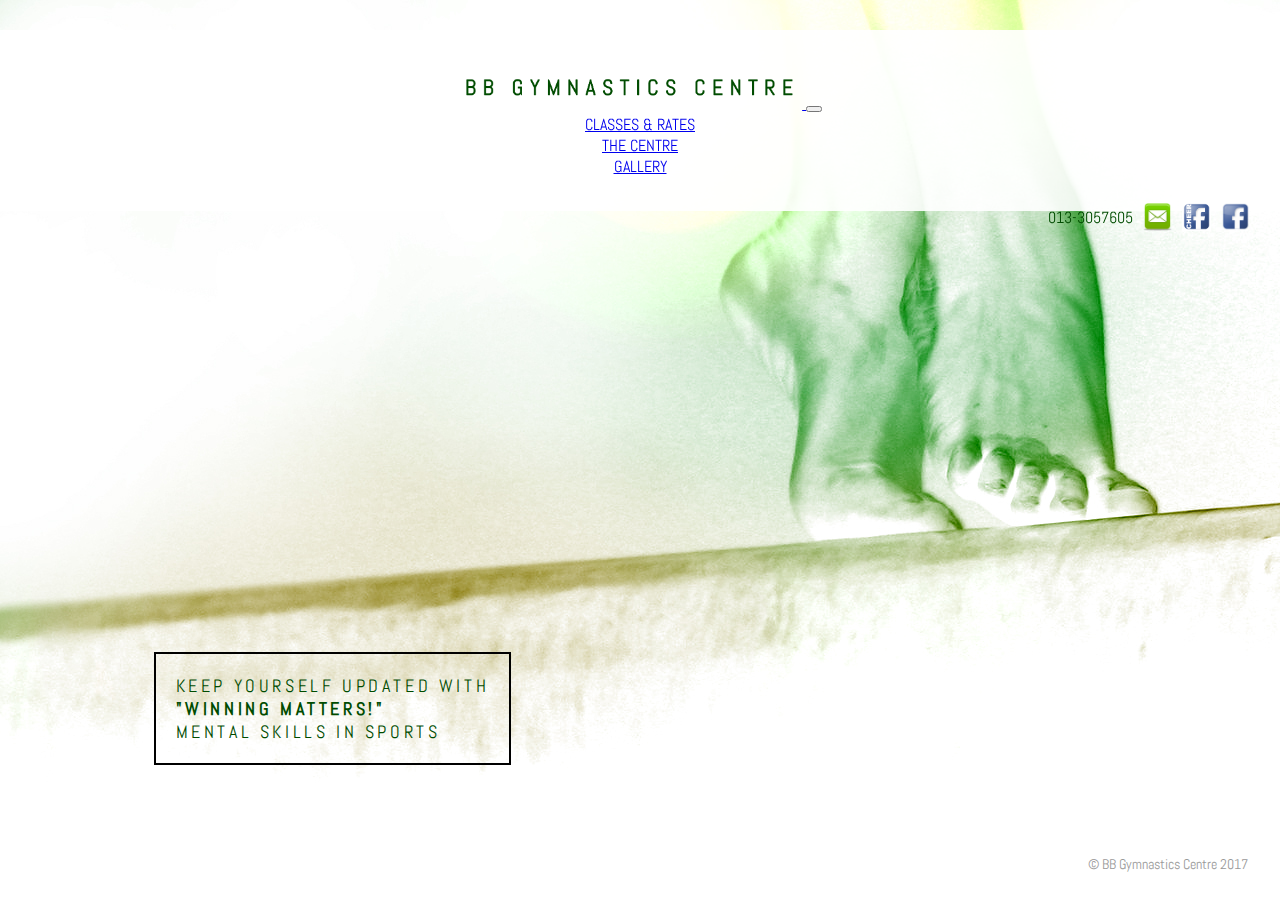
<file: index.html>
<!DOCTYPE html>
<html>

<head>
    <title>BBG</title>
    <link rel="stylesheet" href="https://maxcdn.bootstrapcdn.com/bootstrap/4.0.0-beta/css/bootstrap.min.css" integrity="sha384-/Y6pD6FV/Vv2HJnA6t+vslU6fwYXjCFtcEpHbNJ0lyAFsXTsjBbfaDjzALeQsN6M"
        crossorigin="anonymous">
    <link type="text/css" rel="stylesheet" href="./stylesheet/page_stylesheet.css" />
    <link type="image/gif" rel="icon" href="images/favicon.png" sizes="16x16">
</head>

<body class="home">
    <header>
        <nav class="navbar navbar-expand-lg fixed-top">
            <a class="navbar-brand" href="#">
                <img src="images/fontlogo.png" alt="BB Gymnastics Centre" height="45px" />
            </a>
            <button class="navbar-toggler" type="button" data-toggle="collapse" data-target="#navbarSupportedContent" aria-controls="navbarSupportedContent"
                aria-expanded="false" aria-label="Toggle navigation">
                <span class="navbar-toggler-icon"></span>
            </button>
            <div class="collapse navbar-collapse" id="navbarSupportedContent">
                <ul class="navbar-nav">
                    <li class="nav-item">
                        <a class="nav-link" href="#">CLASSES &amp; RATES</a>
                    </li>
                    <li class="nav-item">
                        <a class="nav-link" href="#">THE CENTRE</a>
                    </li>
                    <li class="nav-item">
                        <a class="nav-link" href="#">GALLERY</a>
                    </li>
                </ul>
            </div>
            <div class="socialmedia">
                <a href="https://www.facebook.com/groups/302359636441848/?fref=ts" target="_blank">
                    <img src="./images/fb_logo.png" />
                </a>
                <a href="https://www.facebook.com/groups/353475224772729/?ref=br_rs" target="_blank">
                    <img src="./images/fb_cheer.jpg" />
                </a>
                <a href="mailto:coach_chong@bbgimn.com" target="_blank">
                    <img src="./images/email_logo.png" />
                </a>
                <p>013-3057605</p>
            </div>
        </nav>
    </header>
    <section class="tag">
        <a href="https://www.facebook.com/pages/BB-Gymnastic-Centre_Winning-Matters/242920052434546" target="_blank">KEEP YOURSELF UPDATED WITH <br/><b>"WINNING MATTERS!"</b><br/>MENTAL SKILLS IN SPORTS</a>
        <div class="bg-img-con">
            <figure style="margin:0">
<img src="./images/bg.jpg" class="bg-img" />
</figure>
</div>
</section>
<footer class="footer">&copy; BB Gymnastics Centre 2017</footer>
</body>

</html>
</file>
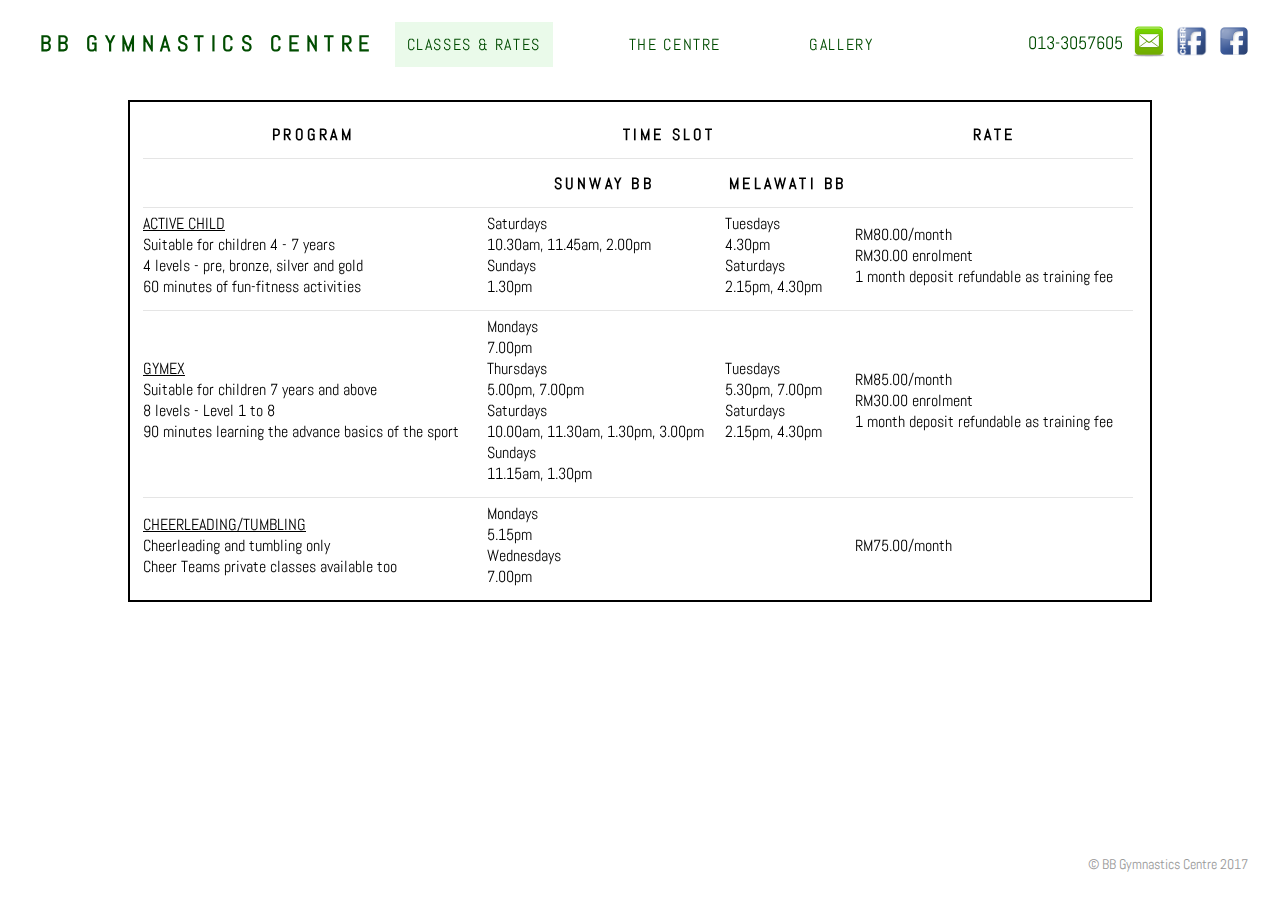
<file: classes.html>
<!DOCTYPE html>
<html>
    <head>
        <title>BBG</title>
        <link type="text/css" rel="stylesheet" href="./stylesheet/page_stylesheet.css"/>
    </head>
    
    <body> 
        <header>	
            <a class='logo' title='BB GYMNASTICS CENTRE' href='index.html'><span>BB GYMNASTICS CENTRE</span></a>
        </header>	
		<div class="socialmedia">
            <a href="https://www.facebook.com/groups/302359636441848/?fref=ts" target="_blank">
                <img src="./images/fb_logo.png"/>
            </a>
            <a href="https://www.facebook.com/groups/353475224772729/?ref=br_rs" target="_blank">
                <img src="./images/fb_cheer.jpg"/>
            </a>
            <a href="mailto:coach_chong@bbgimn.com" target="_blank">
                <img src="./images/email_logo.png"/>
            </a>
            <p>013-3057605</p>	
        </div>
		<nav>
			<ul>
				<li>
					<a id="menu_class" title='CLASSES & RATES' aria-haspopup='true' href='#'>CLASSES & RATES</a>
				</li>
				<li>
					<a title='THE CENTRE' aria-haspopup='true' href='about.html'>THE CENTRE</a>
				</li>
				<li>
					<a title='GALLERY' aria-haspopup='true' href='gallery.html'>GALLERY</a>
				</li>
			</ul>
		</nav>
        <main class="main-classes">
            <table>
                <tr>
                    <th>PROGRAM</th>
                    <th colspan="2">TIME SLOT</th>
                    <th>RATE</TH>
                </tr>
				<tr>
					<th colspan="4"><hr/><th>
				</tr>
				<tr>
					<th></th>
					<th>SUNWAY BB</th>
					<th>MELAWATI BB</th>
					<th></th>
				</tr>
				<tr>
					<th colspan="4"><hr/></th>
				</tr>
				<tr>
					<td><u>ACTIVE CHILD</u><br/>Suitable for children 4 - 7 years<br/>4 levels - pre, bronze, silver and gold<br/>60 minutes of fun-fitness activities</td>
					<td>Saturdays<br/>10.30am, 11.45am, 2.00pm<br/>Sundays<br/>1.30pm</td>
                    <td>Tuesdays<br/>4.30pm<br/>Saturdays<br/>2.15pm, 4.30pm</td>
                    <td>RM80.00/month<br/>RM30.00 enrolment<br/>1 month deposit refundable as training fee</td>
                </tr>
                <tr>
                    <th colspan="4"><hr/></th>
                </tr>
                <tr>
                    <td><u>GYMEX</u><br/>Suitable for children 7 years and above<br/>8 levels - Level 1 to 8<br/>90 minutes learning the advance basics of the sport</td>
                    <td>Mondays<br/>7.00pm<br/>Thursdays<br/>5.00pm, 7.00pm<br/>Saturdays<br/>10.00am, 11.30am, 1.30pm, 3.00pm<br/>Sundays<br/>11.15am, 1.30pm</td>
                    <td>Tuesdays<br/>5.30pm, 7.00pm<br/>Saturdays<br/>2.15pm, 4.30pm</td>
                    <td>RM85.00/month<br/>RM30.00 enrolment<br/>1 month deposit refundable as training fee</td>
                </tr>
                <tr>
                    <th colspan="4"><hr/></th>
                </tr>
                <tr>
                    <td><u>CHEERLEADING/TUMBLING</u><br/>Cheerleading and tumbling only<br/>Cheer Teams private classes available too</td>
                    <td>Mondays<br/>5.15pm<br/>Wednesdays<br/>7.00pm</td>
                    <td></td>
                    <td>RM75.00/month</td>
                </tr>
            </table>
        </main>
		<footer class="footer">&copy; BB Gymnastics Centre 2017</footer>
    </body>
</html>
</file>
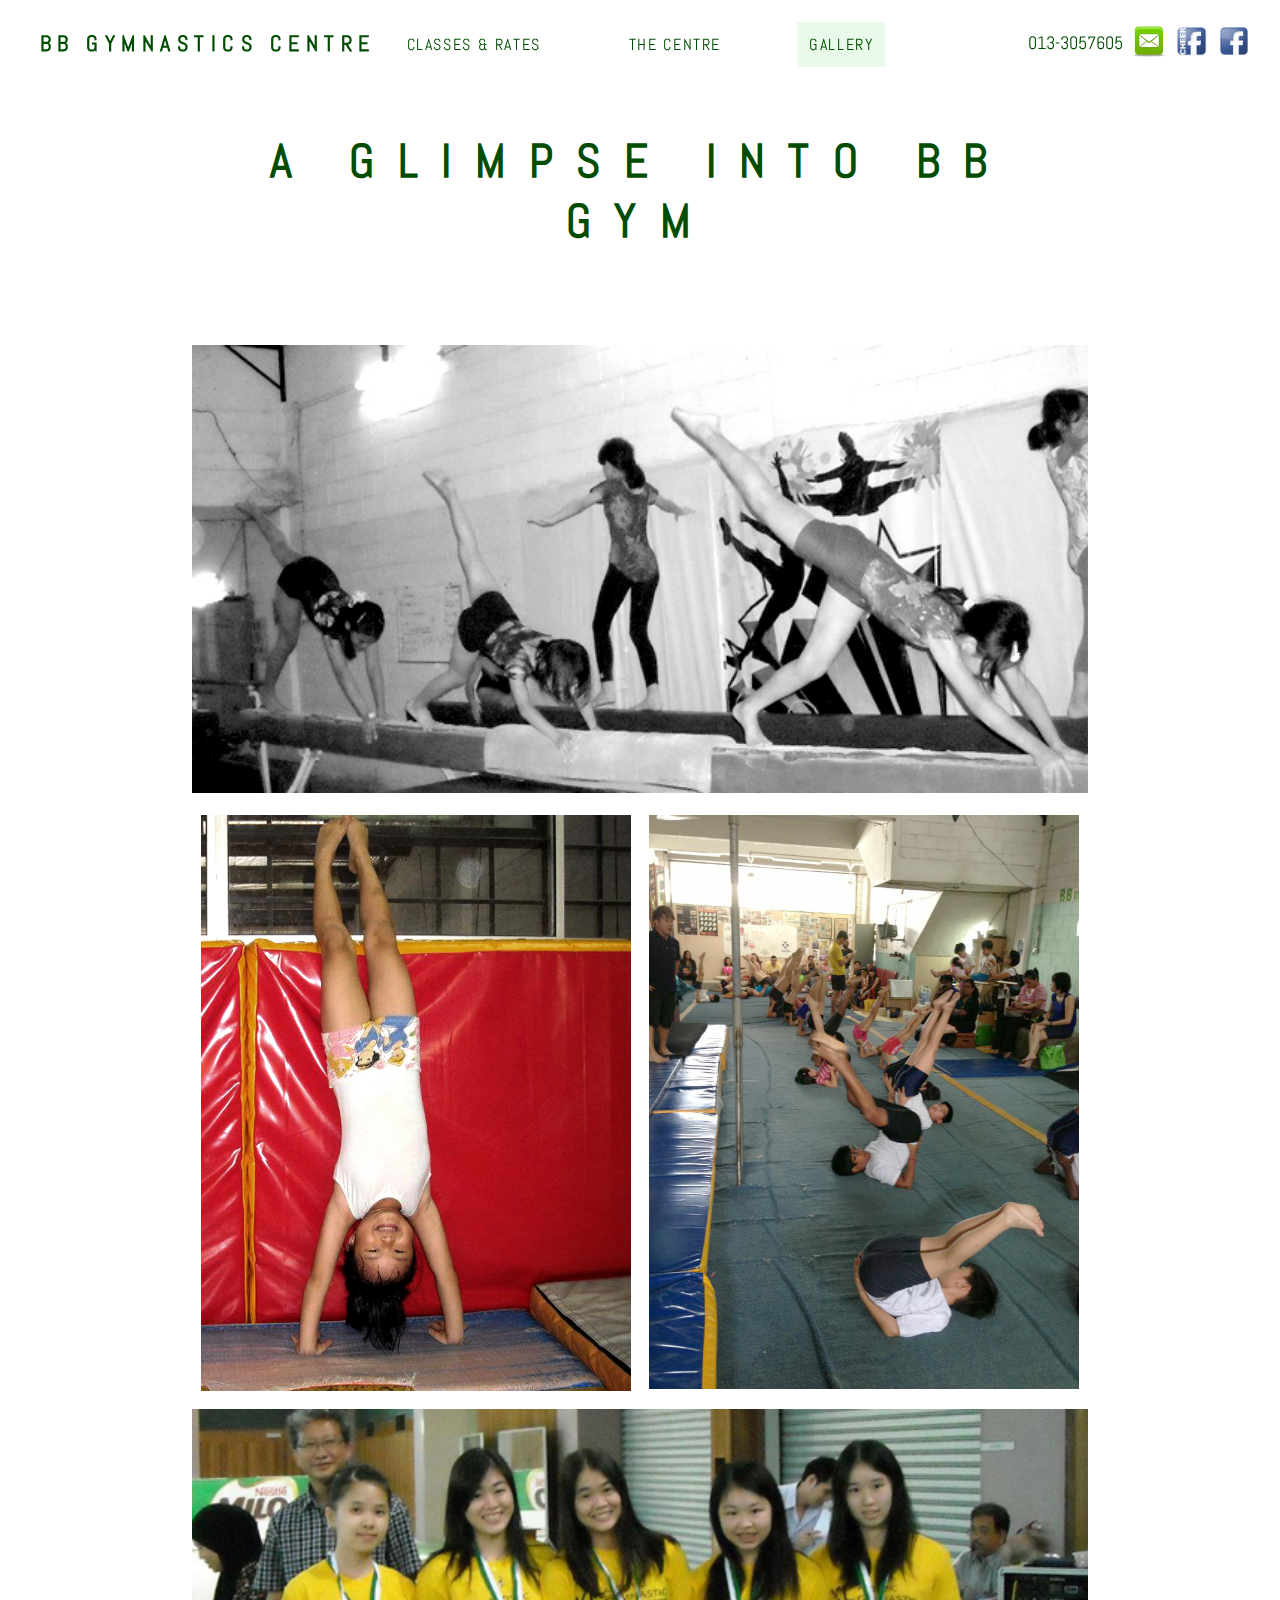
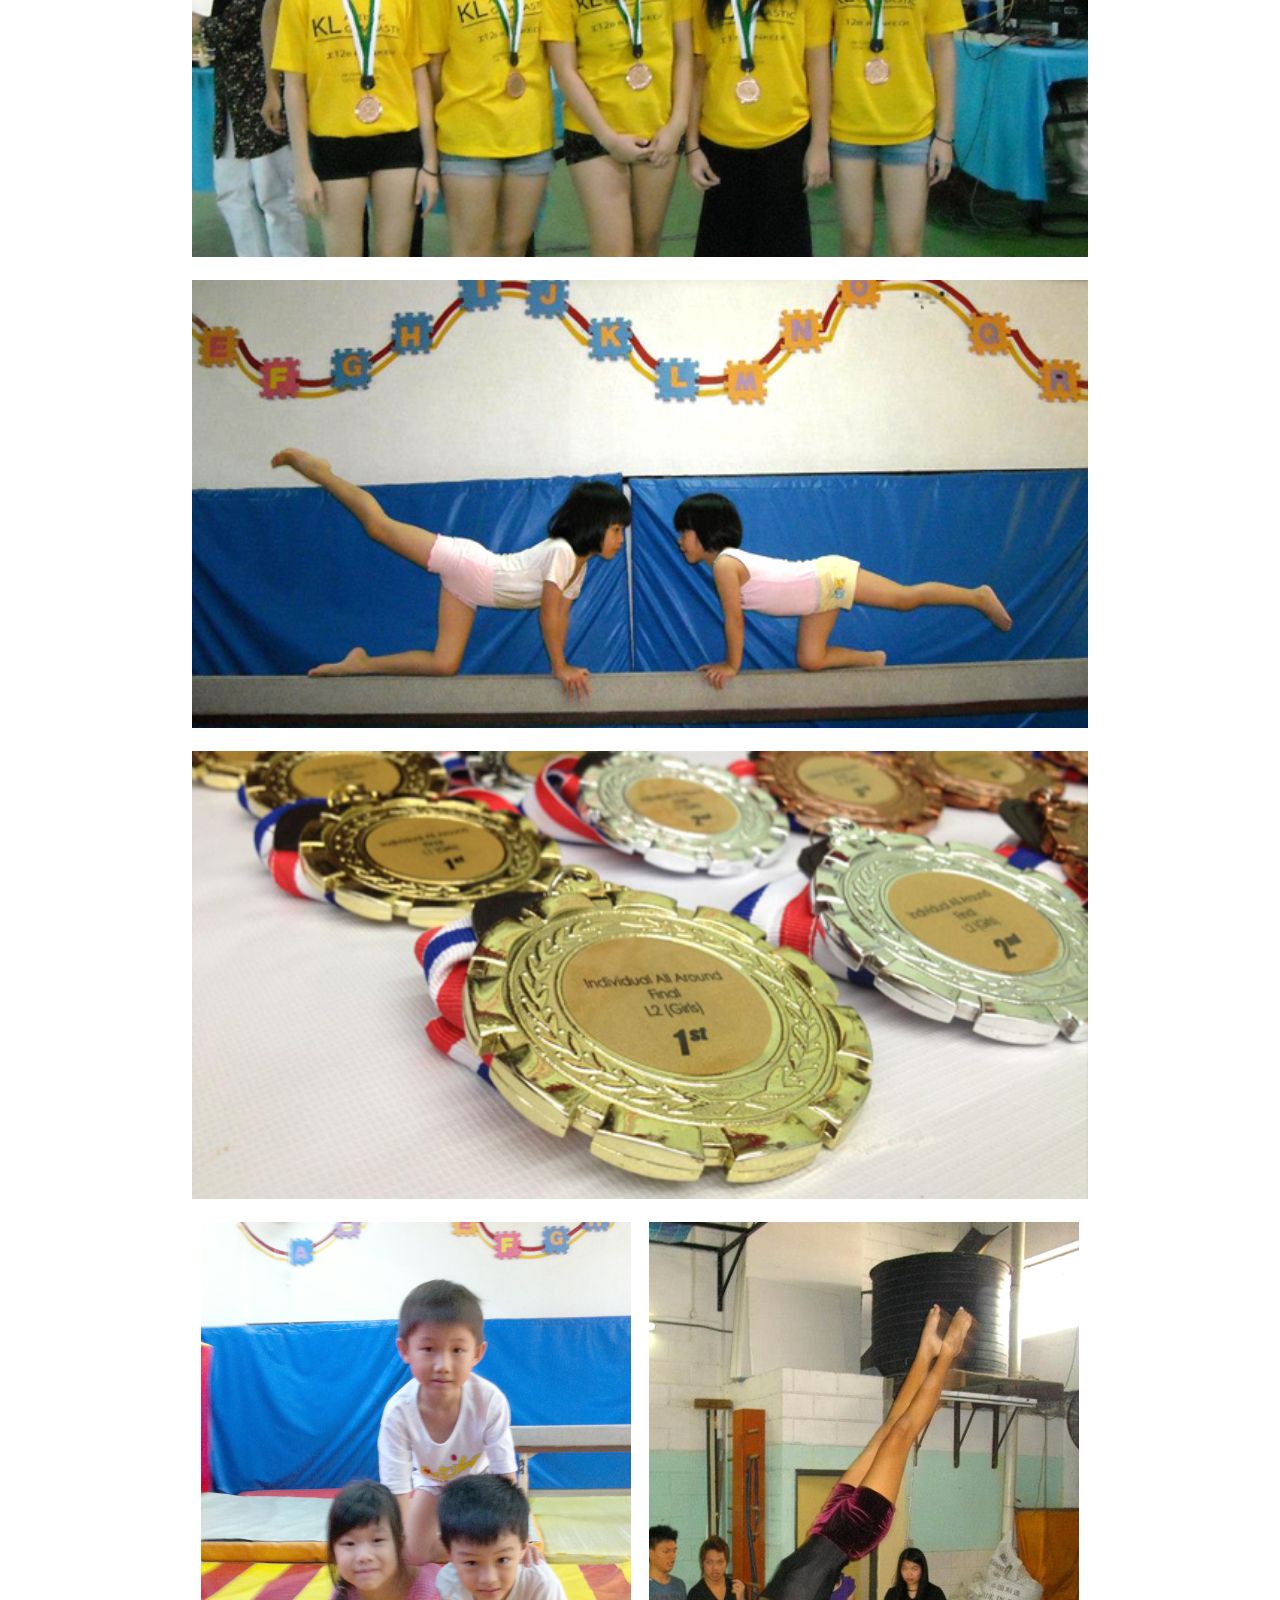
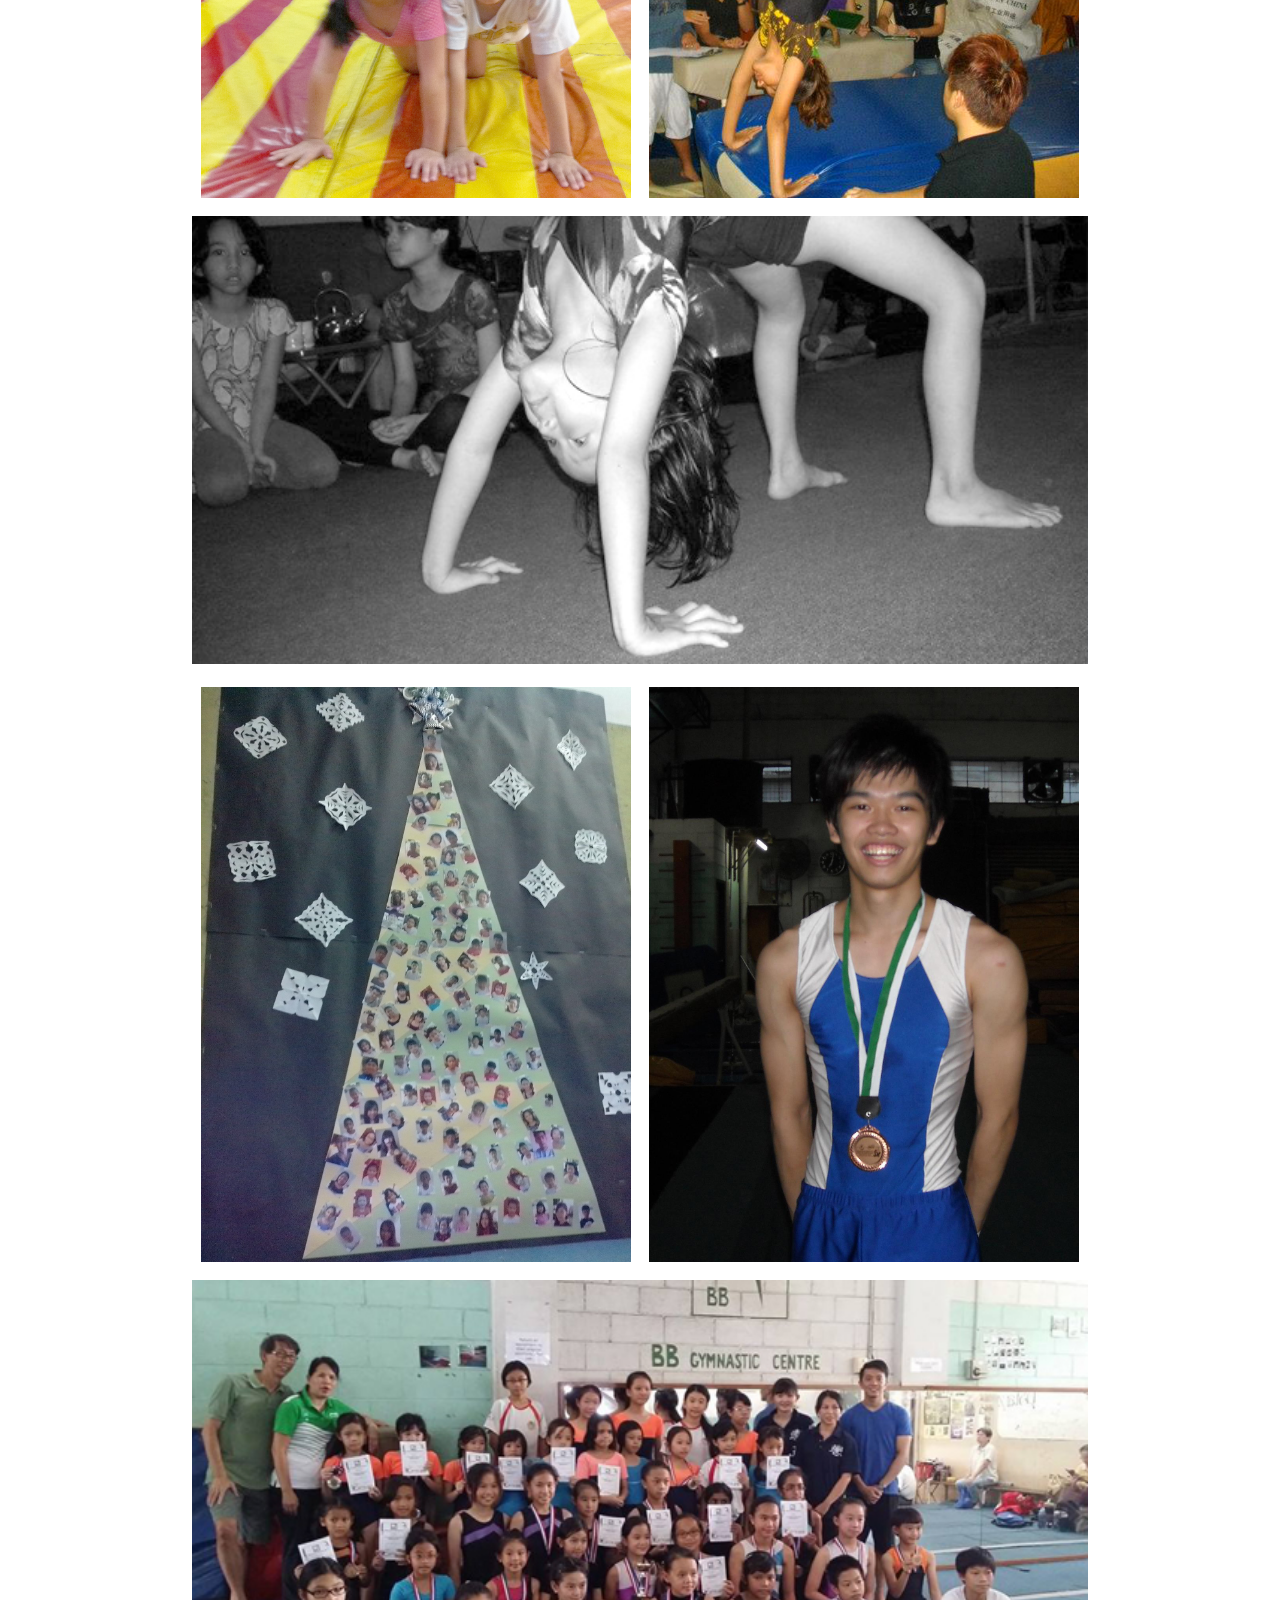
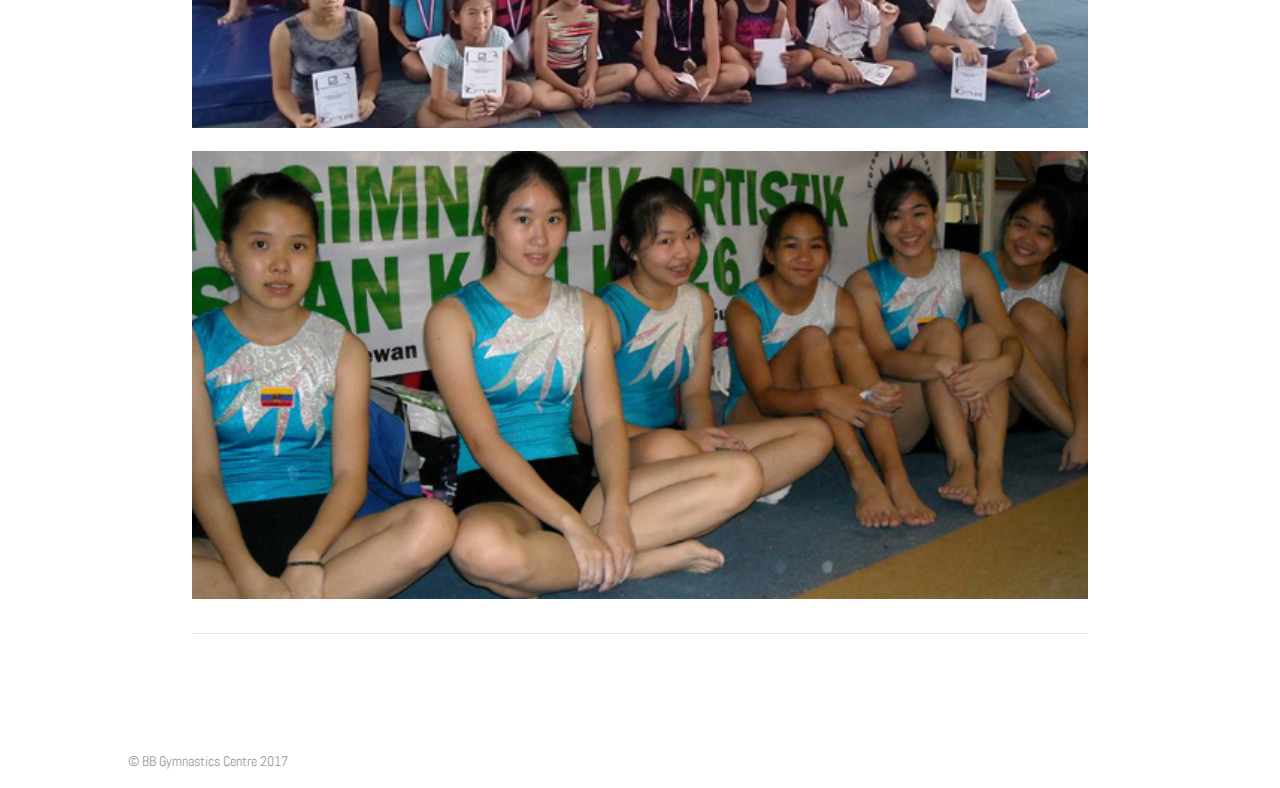
<file: gallery.html>
<!DOCTYPE html>
<html>
    <head>
        <title>BBG</title>
        <link type="text/css" rel="stylesheet" href="./stylesheet/page_stylesheet.css"/>
    </head>

    <body> 
        <header>	
            <a class='logo' title='BB GYMNASTICS CENTRE' href='index.html'><span>BB GYMNASTICS CENTRE</span></a>
        </header>	
		<div class="socialmedia">
            <a href="https://www.facebook.com/groups/302359636441848/?fref=ts" target="_blank">
                <img src="./images/fb_logo.png"/>
            </a>
            <a href="https://www.facebook.com/groups/353475224772729/?ref=br_rs" target="_blank">
                <img src="./images/fb_cheer.jpg"/>
            </a>
            <a href="mailto:coach_chong@bbgimn.com" target="_blank">
                <img src="./images/email_logo.png"/>
            </a>
            <p>013-3057605</p>	
        </div>
		<nav>
			<ul>
				<li>
					<a title='CLASSES & RATES' aria-haspopup='true' href='classes.html'>CLASSES & RATES</a>
				</li>
				<li>
					<a title='THE CENTRE' aria-haspopup='true' href='about.html'>THE CENTRE</a>
				</li>
				<li>
					<a id="menu_gallery" title='GALLERY' aria-haspopup='true' href='#'>GALLERY</a>
				</li>
			</ul>
		</nav>
        <main class="main-con">
                    <div class="con">
                        <div class="content-con">
                            <h1>A GLIMPSE INTO BB GYM</h1>
                            <div>
                                <img src="./images/gal_01.jpg" class="g-img"/>
                                <img src="./images/gal_02.jpg" class="g-img-ver"/>
                                <img src="./images/gal_05.jpg" class="g-img-ver"/>
                                <img src="./images/gal_03.jpg" class="g-img"/>
                                <img src="./images/gal_04.jpg" class="g-img"/>
                                <img src="./images/gal_11.jpg" class="g-img"/>
                                <img src="./images/gal_08.jpg" class="g-img-ver"/>
                                <img src="./images/gal_10.jpg" class="g-img-ver"/>
                                <img src="./images/gal_06.jpg" class="g-img"/>
                                <img src="./images/gal_12.jpg" class="g-img-ver"/>
                                <img src="./images/gal_13.jpg" class="g-img-ver"/>
                                <img src="./images/gal_07.jpg" class="g-img"/>
                                <img src="./images/gal_09.jpg" class="g-img"/>
                            </div>
                        </div>
                        <hr/>
                    </div>
            
        </main>
		<footer>&copy; BB Gymnastics Centre 2017</footer>
    </body>
</html>
</file>
<file: stylesheet/page_stylesheet.css>
@import url('https://fonts.googleapis.com/css?family=Abel|Ubuntu');

/* Text */
h1{
    font-size: 2.6em; letter-spacing: .5em; color: #004C00; text-align: center;
    margin-bottom: 1.8em;
}
h2{
    font-size: 2.2em; text-align: center; letter-spacing: .5em; color: #004C00;
    margin-bottom: .5em;
}
h3{
    font-size: 1.6em; font-family: 'Ubuntu', sans-serif; font-weight: 300;  margin-bottom: 0;
}
h4{
    font-size: 1.4em; text-align: center; line-height: 1.5em; letter-spacing: .2em;
    margin: 0; position: relative;
}

p{ font-family: 'Ubuntu', sans-serif; line-height: 2em; text-align: justify; }


/* Body */
body {
	font-size: 18px; font-family: 'Abel', sans-serif;
    background-repeat: no-repeat; background-position: center top; background-color: #fff;
    margin: 0;
}
body.home { overflow: hidden; }


/* Header */
header{ position: fixed; z-index: 2; width: 400px; padding: 30px 30px; margin: 0; }
header a.logo { 
    position: absolute; width: auto; height: 66px; 
    display: block; top: 30px; left: 40px; 
	font-weight: 700; font-size: 1.2em; letter-spacing: .3em; 
	text-decoration: none; color: #004C00; 
}


/* Social media */
div.socialmedia{ position: fixed; z-index: 2; width: 25%; padding-top: 25px; right: 30px; }
div.socialmedia a img { display: inline; position: relative; padding-left: 10px; float: right; height: 1.8em; }
div.socialmedia > p { font-family: 'Abel', sans-serif; color: #004C00; line-height: 0; text-align: right; }


/* Navigation */
nav { 
	position: fixed; left:0px; right:0px;  
	width: 100%; padding: 34px 0; margin: 0 auto;
	font-size: .9em; text-align: center; z-index: 1;
	background-color: rgba(255,255,255,.9); }
nav ul { list-style: none; width: 100%; margin: 0; padding: 0; }
nav > ul > li { display: inline; }
nav > ul > li > a {
	padding: 10px; margin: 0 30px; 
	color: #004C00; text-decoration: none; border: 2px solid transparent;
	letter-spacing: .1em; 
}
#index-nav { background-color: rgba(255,255,255,0);  }
nav > ul > li > a:hover { border: 2px solid #004C00;}
#menu_class, #menu_about, #menu_gallery  { background-color: #eafaea; border: 2px solid transparent;}
#menu_class:hover, #menu_about:hover, #menu_gallery:hover { border: 2px solid #004C00;}

/* Index - Section Tag */
section.tag a{ 
	font-family: 'Abel', sans-serif; font-size: 1em;  text-decoration: none; letter-spacing: .2em; 
	position: absolute; left: 12%; bottom: 15%; padding: 20px;
	color: #004C00; border: 2px solid black;
}
section.tag a:hover { color: white; background-color: #004C00; border: 2px solid #004C00; }
div.bg-img-con{ position: absolute; top: 0; left: 0; z-index: -1; width:100%; }
img.bg-img{ width: 100%; animation: fadein; animation-duration: 1s; }


/* Main Container */
main.main-con { padding: 100px 0 100px 0; }
main.main-classes { padding: 100px 0 50px 0; }
div.con{	width: 70%; vertical-align: top; margin-left: 15%; }

hr { border: 0; border-top: 1px solid rgba(0, 0, 0, 0.1); border-bottom: 1px solid rgba(255, 255, 255, 0.3); height: 0; margin: 0; }


/* Classes & Rates */
table { 
	position: fixed; left:0; right:0;
	width: 80%; margin: 0 auto; padding: 10px; 
	border: 2px solid black; font-size: .9em;  
}
table th { font-family: 'Abel', sans-serif; padding-top: 10px; letter-spacing: .2em; }


/* The Centre */
div.content-con{ min-height: 1px; padding-bottom: 20px;}
div.team-con{  min-height: 1px; margin-top: 10%; }
img.about-img{ width: 80%; margin: 2em 10%; }

div.member-con { position: relative; }
div.member-con article { min-height: 200px; }
div.member-con article img { width: 200px; float:left; padding-right: 1.2em; }
div.member-con article p.details{ font-family: 'Ubuntu', sans-serif; line-height: 1.em; }

div.coach-con{ width: 100%;	margin-top: 5%; }
div.coach-con .coach-img{ width: 180px; max-height: 180px; display: inline-block; overflow: hidden; }
div.coach-img img{ width: 80%; padding: 10%; }
div.coach-img img:hover{ opacity: 0.2; filter: alpha(opacity = 20);	}
div.coach-con .coach-img .text-con{
    max-width: 184px; max-height: 184px;
    position: relative; bottom: 130px; left: 3px; z-index: -1;
}

div.maps{ width: 40%; display: inline-block; overflow: hidden; padding: 4%; }
div.maps iframe { width: 100%; }
div.content-con .maps h4 { letter-spacing: .4em; padding-top: .5em; }
div.content-con .maps p { text-align: center; letter-spacing: .2em; line-height: 1.5em; margin-top: .5em; }


/* Gallery */
img.g-img{ width: 100%; padding: 1% 0; }
img.g-img-ver{ width: 48%; padding: 1% 1%; float: left; } 


/* Footer */
footer { font-size: .8em; margin: 1.2em 10%; color: #999; }
footer.footer { position: absolute; top: 95%; left: 85%; margin: 0; }


@keyframes fadein {
    from { opacity: 0; }
    to   { opacity: 1; }
}

/* Media Queries */
@media screen and (max-width: 1200px) {
	/* Text */
	h1{ font-size: 2.4em; letter-spacing: .5em; margin-bottom: 1.8em; }
	h4{ font-size: 1.2em;}

	/* Header */
	header { width: 260px; }
	header a.logo { font-size: 1em; }
	
	/* Navigation */
	nav { padding: 30px 0; }
	nav > ul > li > a { padding: 10px; margin: 0 5px; }
	
	/* Footer */
	footer.footer { top: 95%; left: 80%; }
}
</file>
